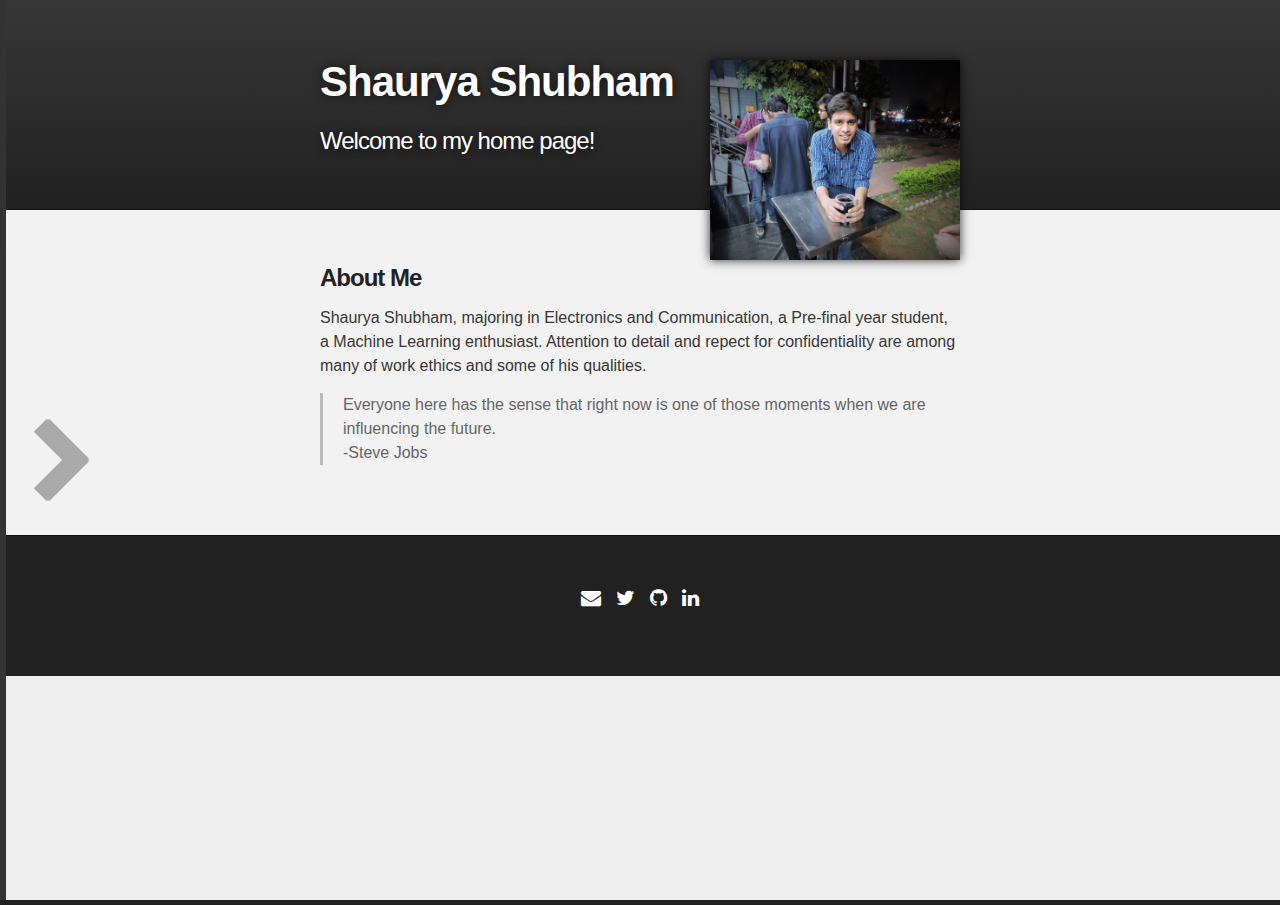
<file: index.html>
<!DOCTYPE html>
<html>

  <head>
    <meta charset='utf-8'>
    <meta http-equiv="X-UA-Compatible" content="chrome=1">
    <meta name="description" content="Shaurya27.GitHub.io : A personal profile page">
    <meta name="author" content="Shaurya Shubham">
    <meta name="viewport" content="width=800, user-scalable=no">
	
	
	<link rel="stylesheet" href="http://cdnjs.cloudflare.com/ajax/libs/font-awesome/4.6.3/css/font-awesome.min.css">
	
	<link rel="stylesheet" href="stylesheets/index.css">
	<link rel="stylesheet" href="stylesheets/sidebar.css">

    <title>Shaurya - About</title>
  </head>

  <body>
  
    <!-- SIDE BAR -->
    <div class="meny">
      <img src="images/shaurya1.jpg" alt="shaurya" draggable="false">
      <h1 id="project_title">Shaurya</h1>
	  <ul>
        <li><a href="http://shaurya27.github.io">about</a></li>
        <li><a href="http://shaurya27.github.io/resume">resume</a></li>
      </ul>
    </div>

    <div class="meny-arrow"></div>
    <!-- MAIN CONTENT -->
	<div class="contents">
      <div id="header_wrap" class="outer" >
        <header class="inner" >
          <img id="project_image" src="images/shaurya.JPG" alt="profile_pic" style="width:250px;height:200px;" align="right">

          <h1 id="project_title" align="bottom">Shaurya Shubham</h1>
          <h2 id="project_tagline">Welcome to my home page!</h2>

        </header>
      </div>
	
	

      <div id="main_content_wrap" class="outer">
        <section id="main_content" class="inner">
          <h3><a id="About Me" class="anchor" href="#welcome-to-github-pages" aria-hidden="true"><span aria-hidden="true" class="octicon octicon-link"></span></a>About Me</h3>

          <p>Shaurya Shubham, majoring in Electronics and Communication, a Pre-final year student, a Machine Learning enthusiast. Attention to detail and repect for confidentiality are among many of work ethics and some of his qualities.</p>

          <blockquote>
	        <p>Everyone here has the sense that right now is one of those moments when we are influencing the future.
		    <br>-Steve Jobs</br>
	        </p>
          </blockquote>
        </section>
      </div>

    <!-- FOOTER  -->
	
     <div id="footer_wrap" class="outer">
      <footer class="inner">
        <a href="mailto:shauryashubham27@gmail.com">
			<span>
				<i class="fa fa-envelope" style="font-size:20px; color:white;"></i>
			</span>
		</a>
		 <a href="https://twitter.com/shaurya_shubham">
			<span>
				<i class="fa fa-twitter" style="font-size:20px; margin-left:10px; color:white;"></i>
			</span>
		</a>
		 <a href="https://github.com/shaurya27">
			<span>
				<i class="fa fa-github" style="font-size:20px;margin-left:10px; color:white;"></i>
			</span>
		</a>
		 <a href="https://www.linkedin.com/in/shauryashubham">
			<span>
				<i class="fa fa-linkedin" style="font-size:20px;margin-left:10px; color:white;"></i>
			</span>
		</a>
      </footer>
     </div>
	</div> 

  <script src="javascripts/meny.min.js"></script>
  <script src="javascripts/application.js"></script>
  <script src="javascripts/analytics.js"></script>

  </body>
</html>
</file>
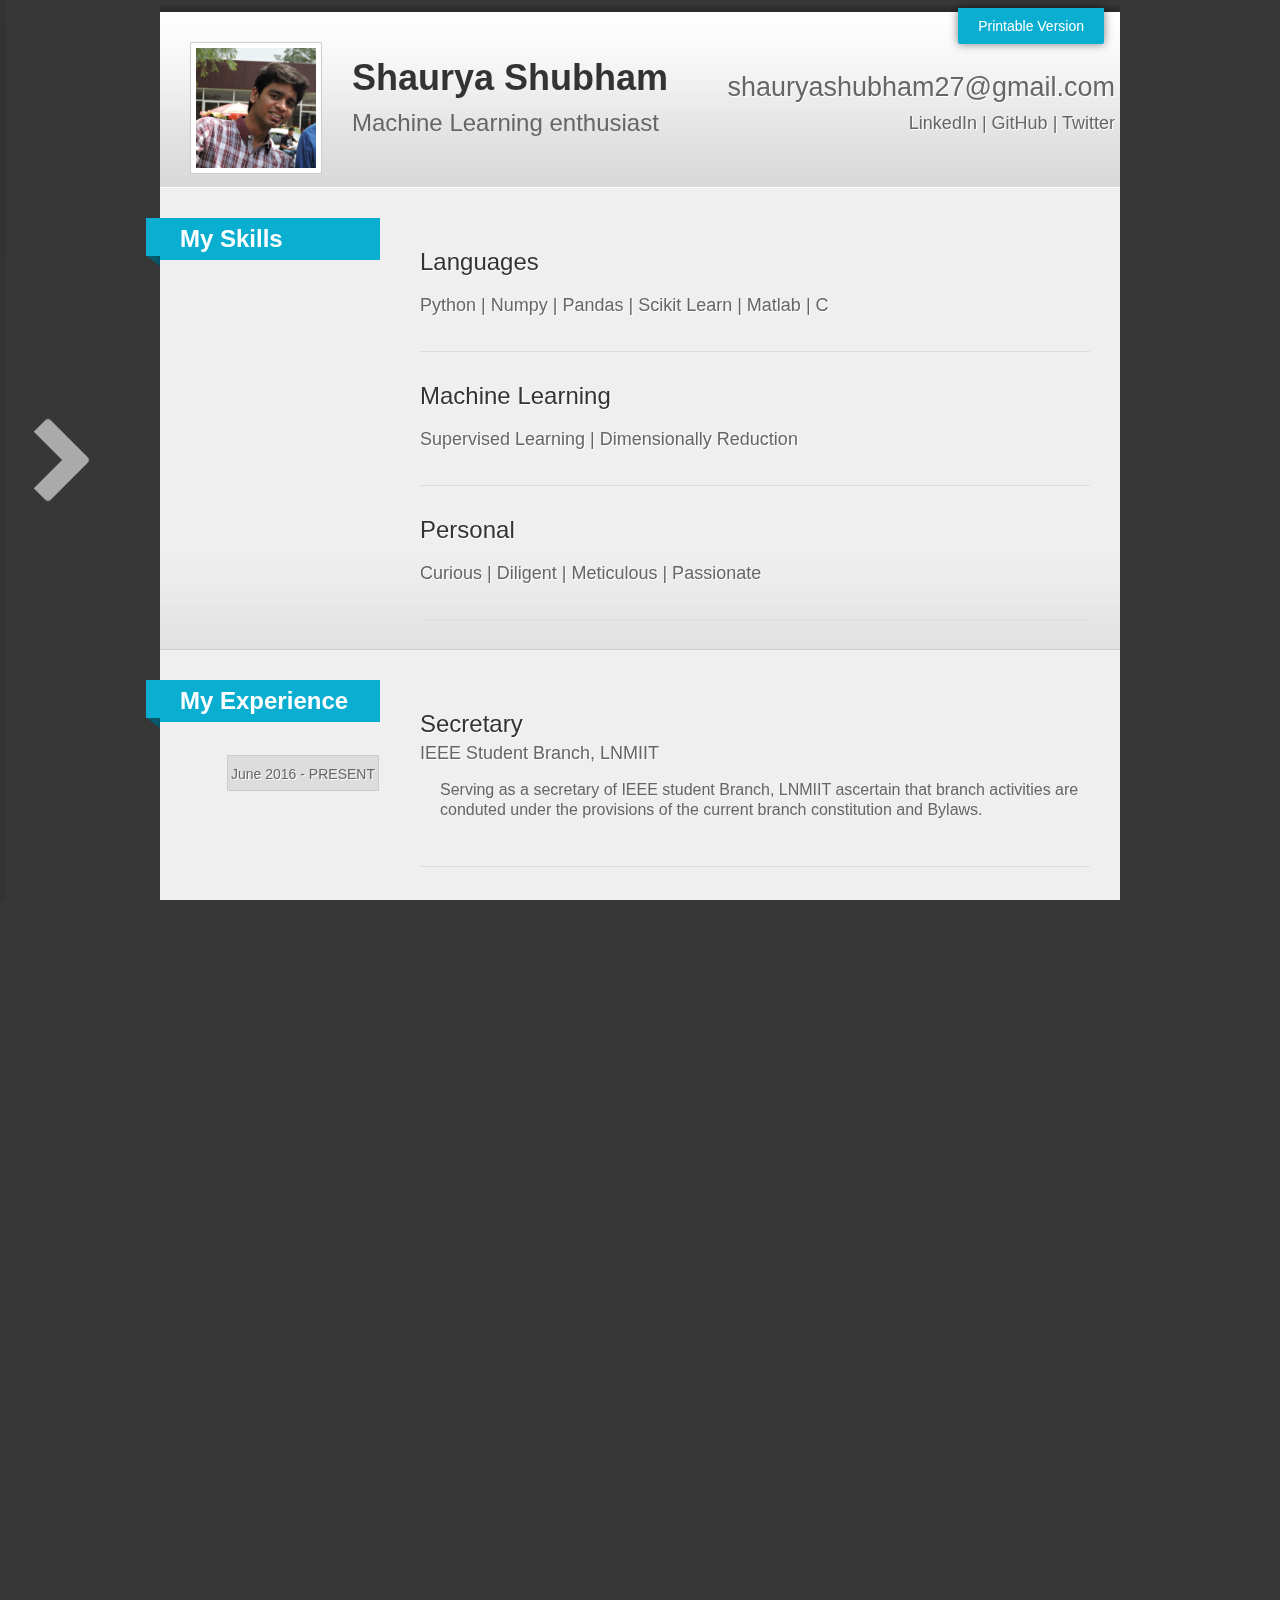
<file: resume.html>
<!DOCTYPE html>
<html>

  <head>
    <meta charset='utf-8' />
    <meta http-equiv="X-UA-Compatible" content="chrome=1" />
    <meta name="description" content="Shaurya27.GitHub.io : A personal profile page" />
    <meta name="author" content="Shaurya Shubham">
    <meta name="viewport" content="width=800, user-scalable=no">
    <link rel="stylesheet" href="stylesheets/sidebar.css">
    <link rel="stylesheet" href="stylesheets/resume.css">

    <title> Shaurya - Resume</title>
  </head>

  <body>
    <!-- SIDE BAR -->
    <div class="meny">
      <img src="images/shaurya1.jpg" alt="shaurya" draggable="false">
      <h1 id="project_title">Shaurya</h1>
	  <ul>
        <li><a href="http://shaurya27.github.io">about</a></li>
        <li><a href="http://shaurya27.github.io/resume">resume</a></li>
      </ul>
    </div>

    <div class="meny-arrow"></div>

    <!-- MAIN CONTENT -->
    <div class="contents" id="wrapper">

      <div id="banner">

        <div id="logo">
          <img src="images/shaurya2.jpg" alt="Shaurya Shubham" width="120" height="120" draggable="false">
          <a id="printable_banner" href="resume.pdf">Printable Version</a>
          <h1> Shaurya Shubham</h1>
          <h2>Machine Learning enthusiast</h2>
        </div>

        <div id="info">
          <p><a href="mailto:shauryashubham27@gmail.com">shauryashubham27@gmail.com</a></p>
          <p id="resume-links"><a href="https://www.linkedin.com/in/shauryashubham" target="_blank">LinkedIn</a> | <a href="https://github.com/shaurya27" target="_blank">GitHub</a> | <a href="https://twitter.com/shaurya_shubham" target="_blank">Twitter</a> </p>
        </div>

      </div>

      <div class="section">
        <h3>My Skills <div class="lefthead"></div></h3>
        <div class="content">
          <div class="item">
            <h4>Languages</h4>
            <br />
            <h5>Python | Numpy | Pandas | Scikit Learn | Matlab | C  </h5>
          </div>

          <div class="item">
            <h4>Machine Learning</h4>
            <br />
            <h5>Supervised Learning | Dimensionally Reduction </h5>
          </div>

          <div class="item">
            <h4>Personal</h4>
            <br />
            <h5>Curious | Diligent | Meticulous | Passionate </h5>
          </div>

        </div>

        <div class="clear"></div>
      </div>

      <div class="section">
        <h3>My Experience<div class="lefthead"></div></h3>
        <div class="content">
          <div class="item">
            <h4>Secretary</h4>
            <h5>IEEE Student Branch, LNMIIT</h5>
            <div class="date">June 2016 - PRESENT</div>
            <ul>
			  <p>Serving as a secretary of IEEE student Branch, LNMIIT ascertain that branch activities are conduted under the provisions of the current branch constitution and Bylaws.</p>
            </ul>
          </div>

          <div class="item">
            <h4>Teaching Assistant</h4>
            <h5>Electronics-I Lab, LNMIIT</h5>
            <div class="date">Aug 2015 - Nov 2015</div>
            <ul>
			  <p>Serving as a technical assistant in electronics-I lab under Prof. Sandeep Saini helping students in making digital and electrical circuits on bread board.</p>
            </ul>
          </div>
        </div>
		
        <div class="clear"></div>
      </div>  

      <div class="section">
        <h3>My Education <div class="lefthead"></div></h3>
        <div class="content">

          <div class="item">
            <div class="date">June 2018(Expected)</div>
            <h4>The LNM Institute of Information Technology</h4>
            <h5>Electronics and Communication | 7.14 CGPA(Till 4th sem)</h5>
            <h5>Pre-Final Year</h5>
          </div>

          <div class="item">
            <h4>Shantiniketan Public School, Motihari</h4>
            <h5>High School | 83.40 % </h5>
            <div class="date">MAY 2013</div>
          </div>
		  
          <div class="item">
            <h4>C.S. D.A.V Public School, Motihari</h4>
            <h5>Secondary School | 9.6 Percentile </h5>
            <div class="date">MAY 2011</div>
          </div>
		  
        </div>

        <div class="clear"></div>
      </div>

      <div class="section">
        <h3>My Interests <div class="lefthead"></div></h3>
          <div class="content">
            <div class="item">
              <br />
              <h5>Quora | Cricket | Badminton </h5>
            </div>
        </div>

        <div class="clear"></div>
      </div>

      <footer><a href="https://shaurya27.github.io">Home</a> | <a href="https://www.linkedin.com/in/shauryashubham" target="_blank">LinkedIn</a> | <a href="https://github.com/shaurya27" target="_blank">GitHub</a> | <a href="https://twitter.com/shaurya_shubham" target="_blank">Twitter</a></footer>

    </div>

    <script src="javascripts/meny.min.js"></script>
    <script src="javascripts/application.js"></script>
    <script src="javascripts/analytics.js"></script>
  </body>
</html>
</file>
<file: stylesheets/index.css>
/*******************************************************************************
Slate Theme for GitHub Pages
by Jason Costello, @jsncostello
*******************************************************************************/

/*******************************************************************************
MeyerWeb Reset
*******************************************************************************/

html, body, div, span, applet, object, iframe,
h1, h2, h3, h4, h5, h6, p, blockquote, pre,
a, abbr, acronym, address, big, cite, code,
del, dfn, em, img, ins, kbd, q, s, samp,
small, strike, strong, sub, sup, tt, var,
b, u, i, center,
dl, dt, dd, ol, ul, li,
fieldset, form, label, legend,
table, caption, tbody, tfoot, thead, tr, th, td,
article, aside, canvas, details, embed,
figure, figcaption, footer, header, hgroup,
menu, nav, output, ruby, section, summary,
time, mark, audio, video {
  margin: 0;
  padding: 0;
  border: 0;
  font: inherit;
  vertical-align: baseline;
}

/* HTML5 display-role reset for older browsers */
article, aside, details, figcaption, figure,
footer, header, hgroup, menu, nav, section {
  display: block;
}

ol, ul {
  list-style: none;
}

table {
  border-collapse: collapse;
  border-spacing: 0;
}

/*******************************************************************************
Theme Styles
*******************************************************************************/

body {
  box-sizing: border-box;
  color:#373737;
  background: #212121;
  font-size: 16px;
  font-family: 'Myriad Pro', Calibri, Helvetica, Arial, sans-serif;
  line-height: 1.5;
  -webkit-font-smoothing: antialiased;
}

h1, h2, h3, h4, h5, h6 {
  margin: 10px 0;
  font-weight: 700;
  color:#222222;
  font-family: 'Lucida Grande', 'Calibri', Helvetica, Arial, sans-serif;
  letter-spacing: -1px;
}

h1 {
  font-size: 36px;
  font-weight: 700;
}

h2 {
  padding-bottom: 10px;
  font-size: 32px;
  background: url('../images/bg_hr.png') repeat-x bottom;
}

h3 {
  font-size: 24px;
}

h4 {
  font-size: 21px;
}

h5{
  font-size:18px;
  color:#666;
  text-align: center;
}

h6 {
  font-size: 16px;
}

p {
  margin: 10px 0 15px 0;
}

footer {
  color: #f2f2f2;
  font-size: 18px;
  text-align: center;
  min-height: 40px;
}

a {
  text-decoration: none;
  color: #007edf;
  text-shadow: none;

  transition: color 0.5s ease;
  transition: text-shadow 0.5s ease;
  -webkit-transition: color 0.5s ease;
  -webkit-transition: text-shadow 0.5s ease;
  -moz-transition: color 0.5s ease;
  -moz-transition: text-shadow 0.5s ease;
  -o-transition: color 0.5s ease;
  -o-transition: text-shadow 0.5s ease;
  -ms-transition: color 0.5s ease;
  -ms-transition: text-shadow 0.5s ease;
}

#main_content a:hover {
  color: #0069ba;
  text-shadow: #0090ff 0px 0px 2px;
}

footer a:hover {
  color: #43adff;
  text-shadow: #0090ff 0px 0px 2px;
}

em {
  font-style: italic;
}

strong {
  font-weight: bold;
}

img {
  position: relative;
  margin: 0 auto;
  padding: 5px;
  margin: 10px 0 10px 0;
  border: 1px solid #ebebeb;
  width: 100%;
  max-width: 100%;

  box-shadow: 0 0 5px #ebebeb;
  -webkit-box-shadow: 0 0 5px #ebebeb;
  -moz-box-shadow: 0 0 5px #ebebeb;
  -o-box-shadow: 0 0 5px #ebebeb;
  -ms-box-shadow: 0 0 5px #ebebeb;
}

pre, code {
  width: 100%;
  color: #222;
  background-color: #fff;

  font-family: Monaco, "Bitstream Vera Sans Mono", "Lucida Console", Terminal, monospace;
  font-size: 14px;

  border-radius: 2px;
  -moz-border-radius: 2px;
  -webkit-border-radius: 2px;
}

pre {
  width: 100%;
  padding: 10px;
  box-shadow: 0 0 10px rgba(0,0,0,.1);
  overflow: auto;
}

code {
  padding: 3px;
  margin: 0 3px;
  box-shadow: 0 0 10px rgba(0,0,0,.1);
}

pre code {
  display: block;
  box-shadow: none;
}

blockquote {
  color: #666;
  margin-bottom: 20px;
  padding: 0 0 0 20px;
  border-left: 3px solid #bbb;
}

ul, ol, dl {
  margin-bottom: 15px
}

ul li {
  list-style: inside;
  padding-left: 20px;
}

ol li {
  list-style: decimal inside;
  padding-left: 20px;
}

hr {
  height: 1px;
  margin-bottom: 5px;
  border: none;
  background: url('../images/bg_hr.png') repeat-x center;
}

/*******************************************************************************
Full-Width Styles
*******************************************************************************/

/**
 * Main contents area
 */
.contents {
  background: #eee;
  width: 100%;
  height: 100%;
  overflow-y: auto;

  -webkit-overflow-scrolling: touch;

  -webkit-box-sizing: border-box;
     -moz-box-sizing: border-box;
          box-sizing: border-box;
}

.outer {
  width: 100%;
}

.inner {
  position: relative;
  max-width: 640px;
  padding: 50px 20px;
  margin: 0 auto;
}

#resume_link {
  display: block;
  position: absolute;
  top: 0;
  right: 10px;
  z-index: 10;
  padding: 10px 50px 10px 10px;
  color: #fff;
  background: url('../images/resume_icon_sized.png') #0090ff no-repeat 97% 50%;
  font-weight: 700;
  -webkit-box-shadow: 0 0 10px rgba(0,0,0,.5);
  box-shadow: 0 0 10px rgba(0,0,0,.5);
  border-bottom-left-radius: 2px;
  border-bottom-right-radius: 2px;
}

#resume_banner {
  padding: 10px;
  margin: 0 auto;
  color: #fff;
  background:  #0090ff no-repeat 90% 50%;
  font-weight: 700;
  -webkit-box-shadow: 0 0 10px rgba(0,0,0,.5);
  box-shadow: 0 0 10px rgba(0,0,0,.5);
  border-bottom-left-radius: 2px;
  border-bottom-right-radius: 2px;
  text-align: center;
}

#resume_banner a {
  color: white;
}

#header_wrap {
  background: #212121;

  background: -webkit-linear-gradient(top, #373737, #212121);
  background: -moz-linear-gradient(top, #373737, #212121);
  background: -o-linear-gradient(top, #373737, #212121);
  background: -ms-linear-gradient(top, #373737, #212121);
  background: linear-gradient(top, #373737, #212121);
}

#header_wrap .inner {
  padding: 50px 10px 30px 10px;
}

#header_wrap img {
  float: right;
  width: 175px;
  border: none;
  padding: 0;

  -webkit-box-shadow: 0 0 10px rgba(0,0,0,.8);
  box-shadow: 0 0 10px rgba(0,0,0,.8);
}

#project_title {
  margin: 0;
  color: #fff;
  font-size: 42px;
  font-weight: 700;
  text-shadow: #111 0px 0px 10px;
}

#project_tagline {
  color: #fff;
  font-size: 24px;
  font-weight: 300;
  background: none;
  text-shadow: #111 0px 0px 10px;
}

#main_content_wrap {
  background: #f2f2f2;
  border-top: 1px solid #111;
  border-bottom: 1px solid #111;
}

#main_content {
  padding-top: 40px;
}

#footer_wrap {
  background: #212121;
}

.nav {
  text-align: center;
  font-size: 16px;
  width: 100%;
  padding: 14px 0;
}

.nav a {
  text-decoration: none;
}

/*******************************************************************************
Small Device Styles
*******************************************************************************/

@media screen and (max-width: 480px) {
  body {
    font-size:14px;
  }

  .inner {
    min-width: 320px;
    max-width: 480px;
  }

  #project_title {
  font-size: 32px;
  }

  h1 {
    font-size: 28px;
  }

  h2 {
    font-size: 24px;
  }

  h3 {
    font-size: 21px;
  }

  h4 {
    font-size: 18px;
  }

  h5 {
    font-size: 14px;
  }

  h6 {
    font-size: 12px;
  }

  code, pre {
    min-width: 320px;
    max-width: 480px;
    font-size: 11px;
  }

}
</file>
<file: stylesheets/sidebar.css>
html,
body {
	height: 100%;
	overflow: hidden;
}

.meny {
	display: none;
	padding: 20px;
	overflow: auto;
	background: #333;
	color: #eee;

	-webkit-box-sizing: border-box;
	   -moz-box-sizing: border-box;
	        box-sizing: border-box;
}

.meny ul {
	margin-top: 10px;
}

.meny ul li {
	display: inline-block;
	width: 200px;
	list-style: none;
	font-size: 36px;
	padding: 3px 18px;
}

.meny ul li:before {
	content: '-';
	margin-right: 5px;
	color: rgba( 255, 255, 255, 0.2 );
}

.meny ul li a:hover {
	color: #FFF;
}

.meny img {
  padding: 0;
  -webkit-box-shadow: 0 0 10px rgba(0,0,0,.8);
  box-shadow: 0 0 10px rgba(0,0,0,.8);
}

/**
 * Hint graphic that appears while menu is inactive
 */
.meny-arrow {
	position: absolute;
	z-index: 10;
	width: 40px;
  height: 40px;
  border-top: 20px solid #aaa;
  border-right: 20px solid #aaa;
  border-radius: 4px;
  -webkit-transform: rotate(45deg);
  	 -moz-transform: rotate(45deg);
  		-ms-transform: rotate(45deg);
  		 -o-transform: rotate(45deg);
  				transform: rotate(45deg);

	-webkit-transition: opacity 0.4s ease 0.4s;
	   -moz-transition: opacity 0.4s ease 0.4s;
	    -ms-transition: opacity 0.4s ease 0.4s;
	     -o-transition: opacity 0.4s ease 0.4s;
	        transition: opacity 0.4s ease 0.4s;
}

.meny-left .meny-arrow {
	left: 18px;
	top: 50%;
	margin-top: -20px;
}

.meny-active .meny-arrow {
	opacity: 0;

	-webkit-transition: opacity 0.2s ease;
	   -moz-transition: opacity 0.2s ease;
	    -ms-transition: opacity 0.2s ease;
	     -o-transition: opacity 0.2s ease;
	        transition: opacity 0.2s ease;
}
</file>
<file: stylesheets/resume.css>
body {
	font-family: Arial, Helvetica, sans-serif;
	font-size: 12px;
	color: #666;
	background-color: #373737;
	margin: 0 0 30px;
	text-align: center;
	overflow: scroll;
}

footer {
	text-align: center;
	font-size: 16px;
	width: 100%;
	padding: 14px 0;
}

footer a {
	text-decoration: none;
}

h1 {
	font-size: 36px;
	font-weight: bold;
	color: #333;
	margin: 0;
	padding: 15px 0 0 0;
}

h1 a {
	text-decoration: none;
}

h2 {
	font-size: 24px;
	color: #666;
	margin: 10px 0 0 0;
	font-weight: normal;
}

h3 {
	position: relative;
	background: #0aaed1;
	font-size: 24px;
	color: white;
	font-weight: bold;
	width: 180px;
	padding: 7px 20px 7px 20px;
	margin: 0;
	float: left;
}

h4 {
	margin: 0;
	font-size: 24px;
	font-weight: normal;
	color: #333;
	text-shadow: 1px 1px white;
}

h5 {
	margin: 5px 0 5px 0;
	font-size: 18px;
	font-weight: normal;
	color: #666;
	text-shadow: 1px 1px white;
}

a:link {
	color: #666;
}

a:visited {
	color: #666;
}

a:hover {
	color: #333;
}

a:active {
	color: #666;
}

ul {
	line-height: 20px;
}
#wrapper {
	width: 960px;
	margin: 0 auto;
	text-align: left;
	background: url(../images/shadow.jpg) repeat-x top #efefef;
	padding-top: 12px;
}

#banner {
	position: relative;
	background: url(../images/topbanner.jpg) repeat-x top;
	height: 176px;
	width: 100%;
}

#logo {
	float: left;
	padding: 30px;
	width: 500px;
}

#logo img {
	float: left;
	padding: 5px;
	background: white;
	border: 1px solid #ccc;
	margin-right: 30px;
}

#info {
	float: right;
	text-align: right;
	font-size: 27px;
	color: #666;
	margin: 55px  0 0;
	text-shadow: 1px 1px white;
}

#info p {
	padding: 0;
	margin: 5px;
}

#info a {
	text-decoration: none;
}

#info #resume-links {
	margin-top: 10px;
	font-size: 18px;
}

.section {
	width: 100%;
	background: url(../images/sectionrepeat.jpg) repeat-x bottom;
	padding: 30px 0;
}

.lefthead {
	background: url(../images/h3left.jpg) top left no-repeat;
	width: 14px;
	height: 49px;
	position: absolute;
	top: 0;
	left: -14px;
}

.content {
	float: right;
	padding-right: 30px;
	width: 670px;
}

.content ul {
	padding-left: 20px;
	font-size: 16px;
}

.projects {
	width: 28%;
	float: left;
	padding: 10px;
	font-size: 18px;
	text-align: center;
}

.projects a {
	text-decoration: none;
	color: black !important;
}

.projects a:hover {
	color: gray !important;
}

.projects img {
	-webkit-box-shadow: 4px 4px 8px 3px #ccc;
	box-shadow: 4px 4px 8px 3px #ccc;
}

.highlight-project {
	position: relative;
	text-align: left;
	width: 90%;
	margin-bottom: 15px;
	border-radius: 5px;
	background: url(../images/topbanner.jpg) repeat-x bottom;
}

.highlight-project .featured {
	position: absolute;
	top: 6px;
	right: 6px;
	color: black;
}

.highlight-project img {
	vertical-align: top;
}

.highlight-project p {
	margin: 20px 0 0 20px;
	width: 66%;
	display: inline-block;
}

.highlight-project a {
	margin-bottom: 5px;
}

.clear {
	clear: both;
}

.item {
	padding: 30px 0;
	border-bottom: 1px solid #ddd;
	position: relative;
}

.date {
	position: absolute;
	top: 75px;
	left: -193px;
	width: 150px;
	height: 24px;
	padding-top: 10px;
	background: #ddd;
	border: 1px solid #ccc;
	font-size: 14px;
	text-align: center;
	text-shadow: 1px 1px white;
}

#printable_banner {
	text-decoration: none;
	display: block;
	position: absolute;
	top: -4px;
	right: 16px;
	z-index: 10;
	padding: 10px 20px 10px 20px;
	color: #fff;
	background: #0aaed1 no-repeat 95% 50%;
	font-size: 14px;
	-webkit-box-shadow: 0 0 10px rgba(0,0,0,.5);
	box-shadow: 0 0 10px rgba(0,0,0,.5);
	border-bottom-left-radius: 2px;
	border-bottom-right-radius: 2px;
}

.meny-left .meny-arrow {
	margin-top: -20px;
}

.meny img {
	position: relative;
  margin: 10px 0 10px 0;
  border: 1px solid #fff;
	width: 100%;
	max-width: 100%;
}

.meny h1 {
  margin: 10px 0;
  font-weight: 700;
  color:#222222;
  font-family: 'Lucida Grande', 'Calibri', Helvetica, Arial, sans-serif;
  letter-spacing: -1px;
  font-size: 36px;
  font-weight: 700;
}

.meny #project_title {
	margin: 0;
	color: #fff;
	font-size: 42px;
	text-shadow: #111 0px 0px 10px;
}

.meny a {
	text-decoration: none;
	color: #007edf;
	text-shadow: none;
	transition: color 0.5s ease;
	transition: text-shadow 0.5s ease;

	-webkit-transition: color 0.5s ease;
	 	 -moz-transition: color 0.5s ease;
	    -ms-transition: color 0.5s ease;
	     -o-transition: color 0.5s ease;
	-webkit-transition: text-shadow 0.5s ease;
	   -moz-transition: text-shadow 0.5s ease;
	    -ms-transition: text-shadow 0.5s ease;
	     -o-transition: text-shadow 0.5s ease;
}

.meny ul {
	margin: 10px 0 15px;
	padding: 0;
}

.meny ul li {
	margin: 0;
	line-height: 1.5;
	text-align: left;
}
</file>
